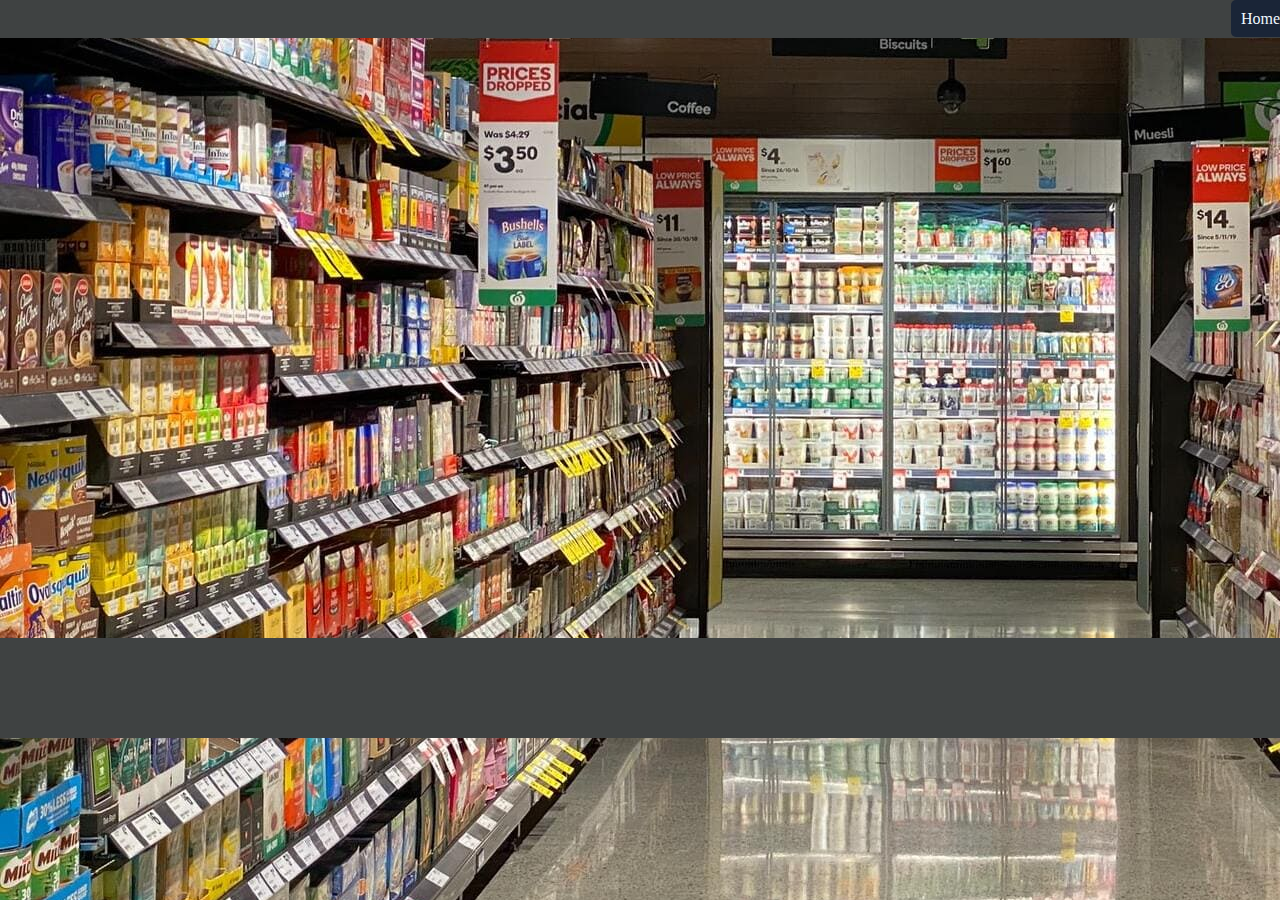
<file: pages/login.html>
<!DOCTYPE html>
<html lang="en">
<head>
    <meta charset="UTF-8">
    <meta http-equiv="X-UA-Compatible" content="IE=edge">
    <meta name="viewport" content="width=device-width, initial-scale=1.0">
    <title>Document</title>
    <link rel="stylesheet" href="../assets/css/style.css">
</head>
<body>
    <nav class="navlogin">
        <ul>
            <li><a href="../index.html" class="btn-home">Home</a></li>
        </ul>
    </nav>
    <header></header>
    <main></main>
    <aside></aside>
    <footer>
        
    </footer>
</body>
</html>
</file>
<file: assets/css/style.css>
*{
    margin: 0;
    padding: 0;
    
}    

body{
    background-image: url(../img/imagensuper.jpg);
    background-size: fix;
    width: 100%;
    height: 100%;
}

nav{
    background-color: rgb(63, 66, 66);
    padding: 10px;
    width: 100%;
    display: flex;
    justify-content: center;
    align-items: center;
}



nav ul{
    list-style-type: none;
}

nav ul li{
    display: inline;
    
}


nav ul li a{
    color: aliceblue;
    padding: 7px;
    text-decoration: none;
}

.btn-login{
    border: none;
    color: aliceblue;
    background: #1a2537;
    padding: 10px 10px;
    border-radius: 5px;
    cursor: pointer;
    font-family: 'Times New Roman', Times, serif;
    font-size: 16px;
    
}

.btn-login:hover{
    background: rgb(91, 153, 155);
  }

main{
    padding: 300px;
    display: flex;
    justify-content: center;
    align-items: center;
    
}

.tarjeta{
    color: aliceblue;
    background-color: rgb(63, 66, 66);
    padding: 50px;
    border-radius: 10px;
}

footer {
    display: flex;
    justify-content: center;
    align-items: center;
    background-color: rgb(63, 66, 66);
    height: 100px;
    width: 100%;
    
    
}

footer ul{

    list-style-type: none;

}
footer ul li{

    display: inline;
    

}

footer ul li a{
    text-decoration: none;
    color: aliceblue;
    justify-content: space-between;
    padding: 10px;
}

.footercontacto{
    padding-top: 200px;
}

.btn-home{
    border: none;
    color: aliceblue;
    background: #1a2537;
    padding: 10px 10px;
    border-radius: 5px;
    cursor: pointer;
    font-family: 'Times New Roman', Times, serif;
    font-size: 16px;

    
}

.navlogin{
    display: flex;
    justify-content: end;
    
}
</file>
